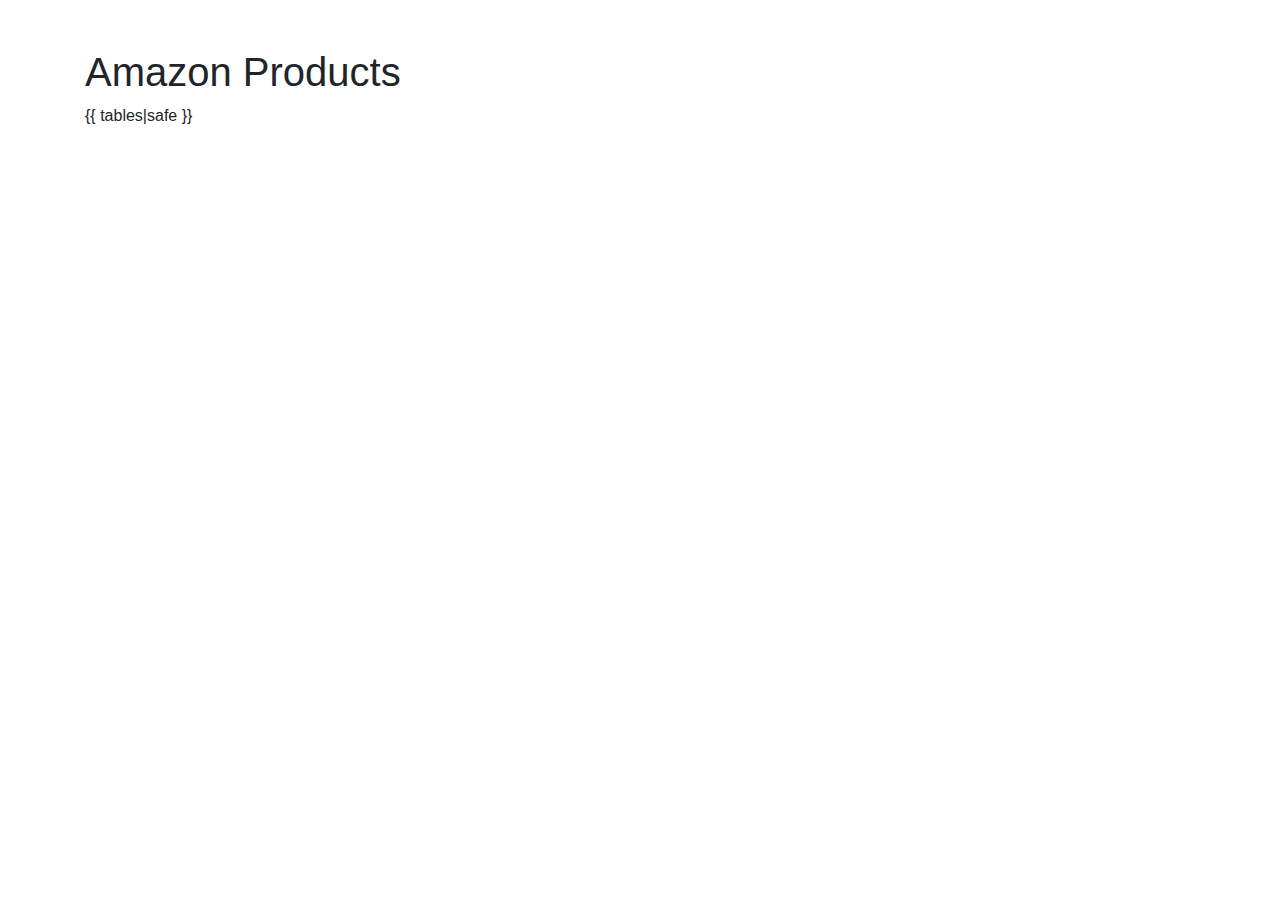
<file: templates/index.html>
<!doctype html>
<html lang="en">
<head>
    <meta charset="utf-8">
    <title>Amazon Products</title>
    <link rel="stylesheet" href="https://maxcdn.bootstrapcdn.com/bootstrap/4.0.0/css/bootstrap.min.css">
</head>
<body>
    <div class="container">
        <h1 class="mt-5">Amazon Products</h1>
        {{ tables|safe }}
    </div>
</body>
</html>
</file>
